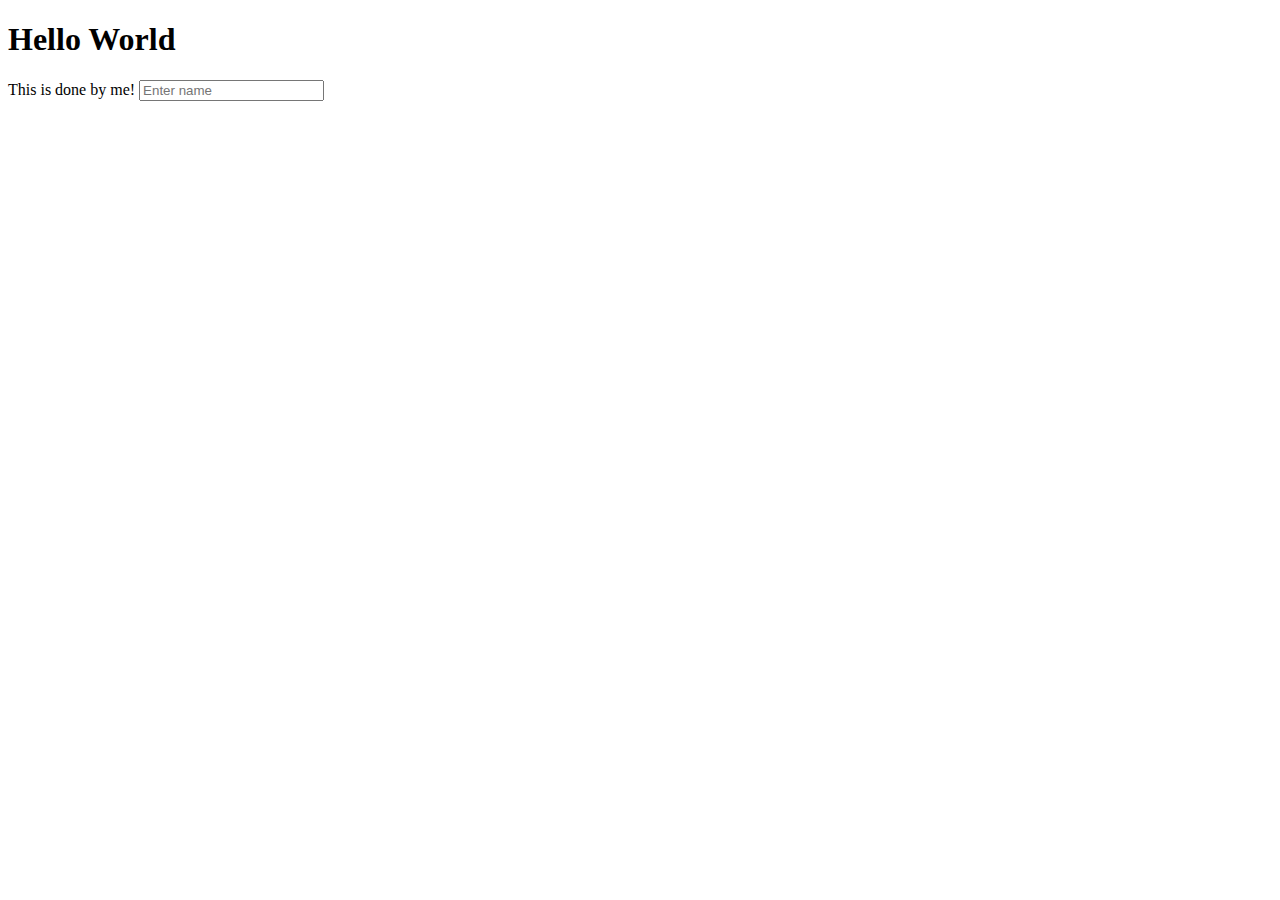
<file: index.html>
<!DOCTYPE html>
<html lang="en">
<head>
    <meta charset="UTF-8">
    <meta name="viewport" content="width=device-width, initial-scale=1.0">
    <title>My first website</title>
</head>
<body>
    <h1>Hello World</h1>
    <p1>This is done by me!</p1>
    <input type="password" placeholder="Enter name" required>

</body>
</html>
</file>
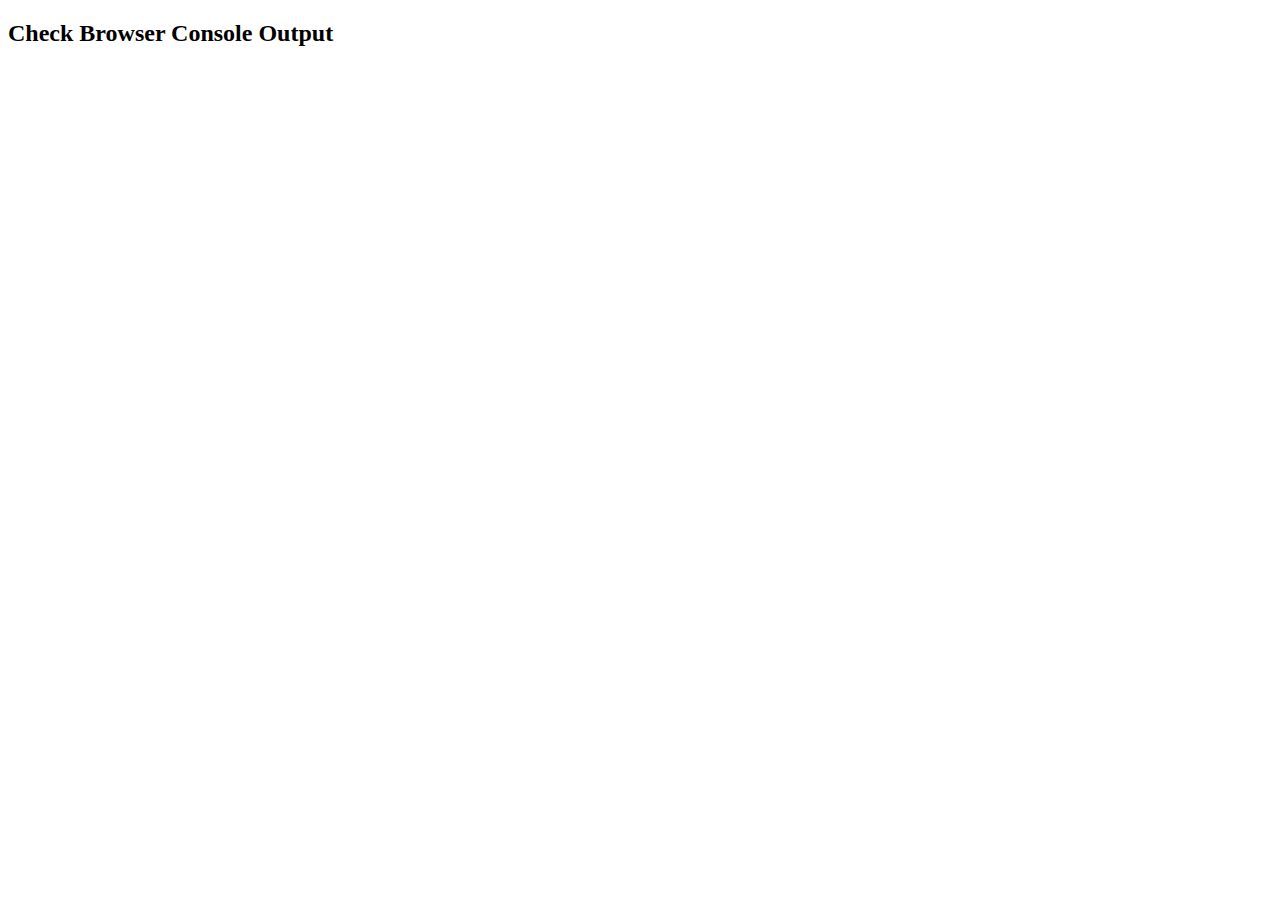
<file: js_practice.html>
<!DOCTYPE html>
<html>
<head>
    <title>Java Script Practice</title>
</head>
<body>
 
<h2>Check Browser Console Output</h2>
 
<script>
//Print a message to the console 
console.log("Print a message to the console ");
console.log("Hello World!");
console.log("...............-._.-...................");
// Variable Declaration and Assignment 
console.log("Variable Declaration and Assignment ");
let name="Swadhin";
let age=21;
console.log("My name is "+name+" and I am "+age+" years old.");
console.log("...............-._.-...................");
//Simple Arithmetic 
console.log("Simple Arithmetic ");
let num1=5;
let num2=21;
let sum=num1+num2;
console.log("The sum of "+num1+" and "+num2+" is "+sum);
console.log("...............-._.-...................");

// Checking Odd or Even 
console.log("Checking Odd or Even ");
let number=7;
if(number%2==0){
    console.log(number+" is even.");
}
else{
     console.log(number+" is odd.");
}
console.log("...............-._.-...................");

//Temperature Conversion 
console.log("Temperature Conversion ");
let celsius=25;
let fahrenheit=(celsius*9/5)+32;
console.log(celsius+"C is equal to "+fahrenheit+"F");
console.log("...............-._.-...................");

//Simple Calculator 
console.log("Simple Calculator ");
let numb1=10;
let numb2=5;
console.log("numb1: "+numb1);
console.log("numb2: "+numb2);
console.log("Addition: "+(numb1+numb2));
console.log("Substraction: "+(numb1-numb2));
console.log("Multiplication: "+(numb1*numb2));
console.log("Division: "+(numb1/numb2));
console.log("...............-._.-...................");

//Find Largest Number 
console.log("Find Largest Number ");
let n1=22;
let n2=15;
let n3=31;
if(n1>n2){
    if(n1>n3){
        console.log("Largest number is "+n1);
    }
    else{
         console.log("Largest number is "+n3);
    }
}
else{
     if(n2>n3){
        console.log("Largest number is "+n2);
    }
    else{
         console.log("Largest number is "+n3);
    }
}
console.log("...............-._.-...................");

//Loop through Numbers (1 to 10) 
console.log("##Loop through Numbers (1 to 10)##");

for(let i=1;i<=10;i++){
    console.log(i);
}
console.log("...............-._.-...................");

//Loop through Numbers (1 to 10) 
console.log("##Write a program to find the factorial of a number using a loop.##");
let num=5;
let fact=1;
for(i=2;i<=num;i++){
    fact=i*fact;
}
console.log("The factorial of "+num+" is "+fact);
console.log("...............-._.-...................");

//Reverse a String 
console.log("##Reverse a String .##");
let str="javaScript";
let reversed_str="";
console.log("Reversed string is: " +reversed_str);
for(let i=str.length-1;i>=0;i--){
    reversed_str+=str[i];
}
console.log("Reversed string is: " + reversed_str); 
console.log("...............-._.-...................");

//Sum of Array Elements 
console.log("##Sum of Array Elements ##");
let arr = [1, 2, 3, 4, 5]; 
let summ = 0; 
 
for (var i = 0; i < arr.length; i++) { 
  summ += arr[i]; 
} 
 
console.log("Sum of array elements: " + summ); 
console.log("...............-._.-...................");

//Prime Number Checker 
console.log("##Prime Number Checker ##");
var n = 28; 
let isPrime = true; 
 
for (let i = 2; i < num; i++) { 
  if (n % i === 0) { 
    isPrime = false; 
    break; 
  } 
} 
 
if (isPrime) { 
  console.log(n + " is a prime number."); 
} 
else { 
    console.log(n + " is not a prime number."); 
}
  
console.log("...............-._.-...................");

// Array Manipulation 
console.log("## Array Manipulation ##");
let arr1 = [1, 2, 3, 4, 5]; 
console.log("Normal array: " + arr1);
arr1.push(6); 
console.log("Modified array after pushing 6: " + arr1);
arr1.shift(); 
console.log("Modified array after removing first element: " + arr1); 
console.log("...............-._.-...................");

//Simple Object Example 
console.log("##Simple Object Example.##");
var person = { 
name: "Swadhin", 
age:21 
}; 
console.log("Name: " + person.name); 
console.log("Age: " + person.age); 
console.log("...............-._.-...................");

</script>
</script>
 
</body>
</html>
</file>
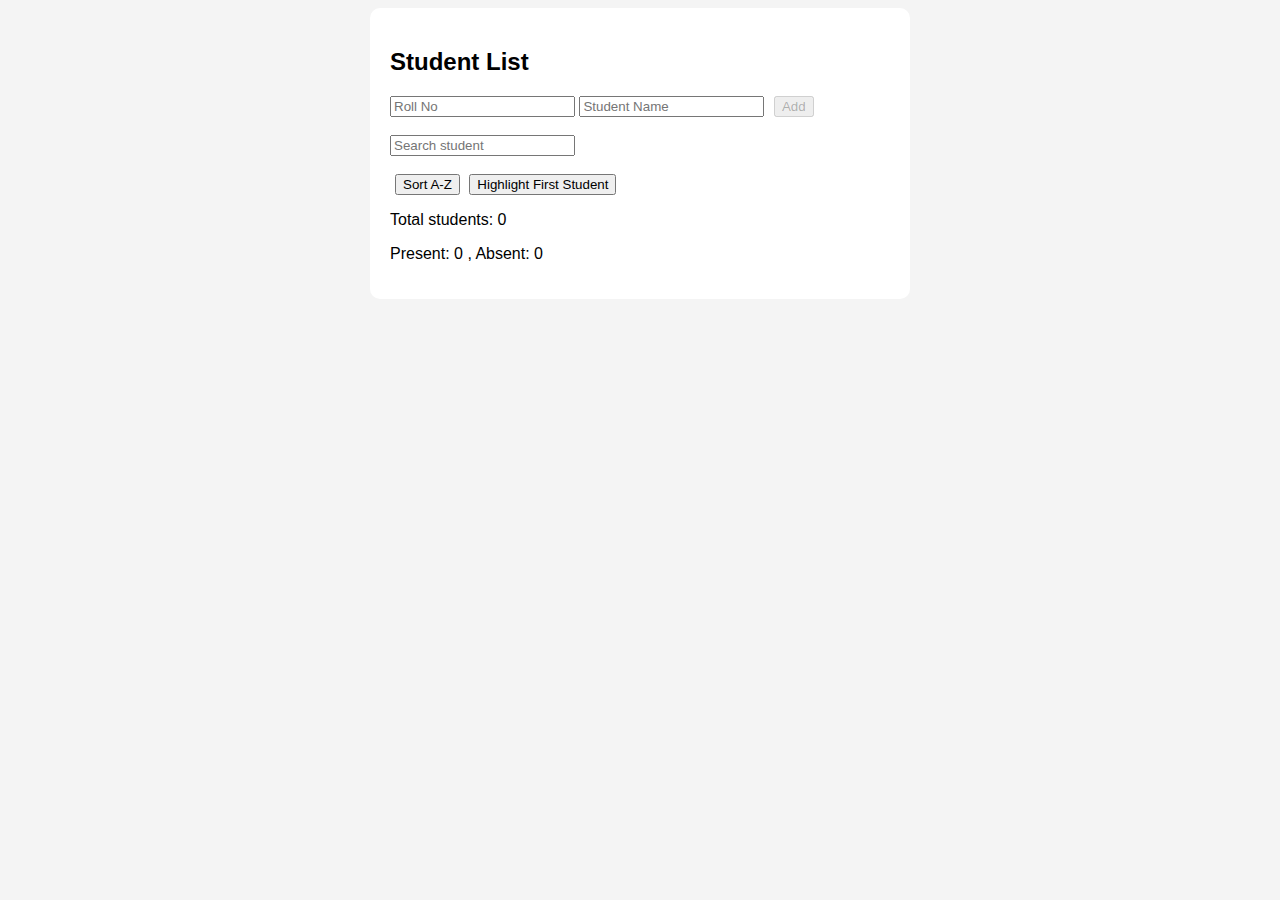
<file: js_task1_index.html>
<!DOCTYPE html>
<html>
<head>
<title>Student List Manager</title>

<link rel="stylesheet" href="js_task1_style.css">
</head>

<body>

<div class="container">

<h2>Student List</h2>

<input type="text" id="roll" placeholder="Roll No">
<input type="text" id="name" placeholder="Student Name">

<button id="addBtn" disabled>Add</button>

<br><br>

<input type="text" id="search" placeholder="Search student">

<br><br>

<button onclick="sortStudents()">Sort A-Z</button>
<button onclick="highlightFirst()">Highlight First Student</button>

<ul id="studentList"></ul>

<p id="total">Total students: 0</p>

<p id="attendance">Present: 0 , Absent: 0</p>
</div>

<script src="js_task1_control.js"></script>
</body>
</html>
</file>
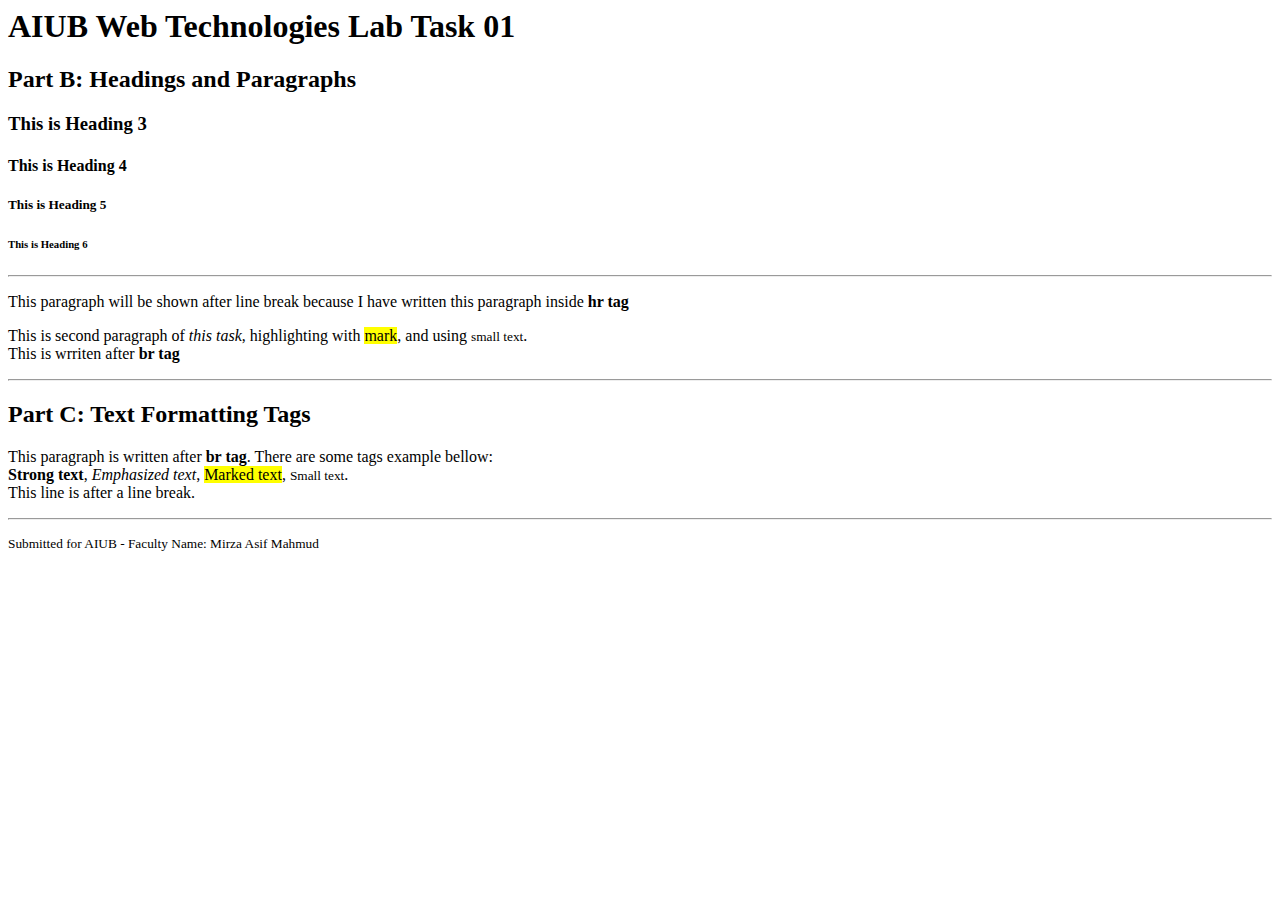
<file: Lt-1.html>
<!DOCTYPE html5>
<html lang="en">
<head>
    <!-- Page Title -->
    <title>Lab Task 01</title>
    <!-- Meta Information -->
    <meta charset="UTF-8">
    <meta name="description" content="AIUB Web Technologies Lab Task 01: Basic HTML Structure and Text Formatting">
</head>

<body>

    <!-- Main Heading Section -->
    <h1>AIUB Web Technologies Lab Task 01</h1>

    <!-- Other Headings h2-h6 -->
    <h2>Part B: Headings and Paragraphs</h2>
    <h3>This is Heading 3</h3>
    <h4>This is Heading 4</h4>
    <h5>This is Heading 5</h5>
    <h6>This is Heading 6</h6>

    <hr>

    <!-- Paragraph Section -->
    <p>
        This paragraph will be shown after line break because I have written this paragraph inside <strong> hr tag </strong> 
     
    </p>

    <p>
        This is second paragraph of <em>this task</em>, highlighting with <mark>mark</mark>,
        and using <small>small text</small>. <br>
        This is wrriten after <strong>br tag</strong>
    </p>

    <hr>

    <!-- Text Formatting Section -->
    <h2>Part C: Text Formatting Tags</h2>

    <p>
        This paragraph is written after <strong> br tag</strong>. There are some tags example bellow: <br>
        <strong>Strong text</strong>,
        <em>Emphasized text</em>,
        <mark>Marked text</mark>,
        <small>Small text</small>.
        <br>
        This line is after a line break.
    </p>

    <hr>

    <!-- Footer Section -->
    <p>
        <small>Submitted for AIUB - Faculty Name: Mirza Asif Mahmud</small>
    </p>

</body>
</html>
</file>
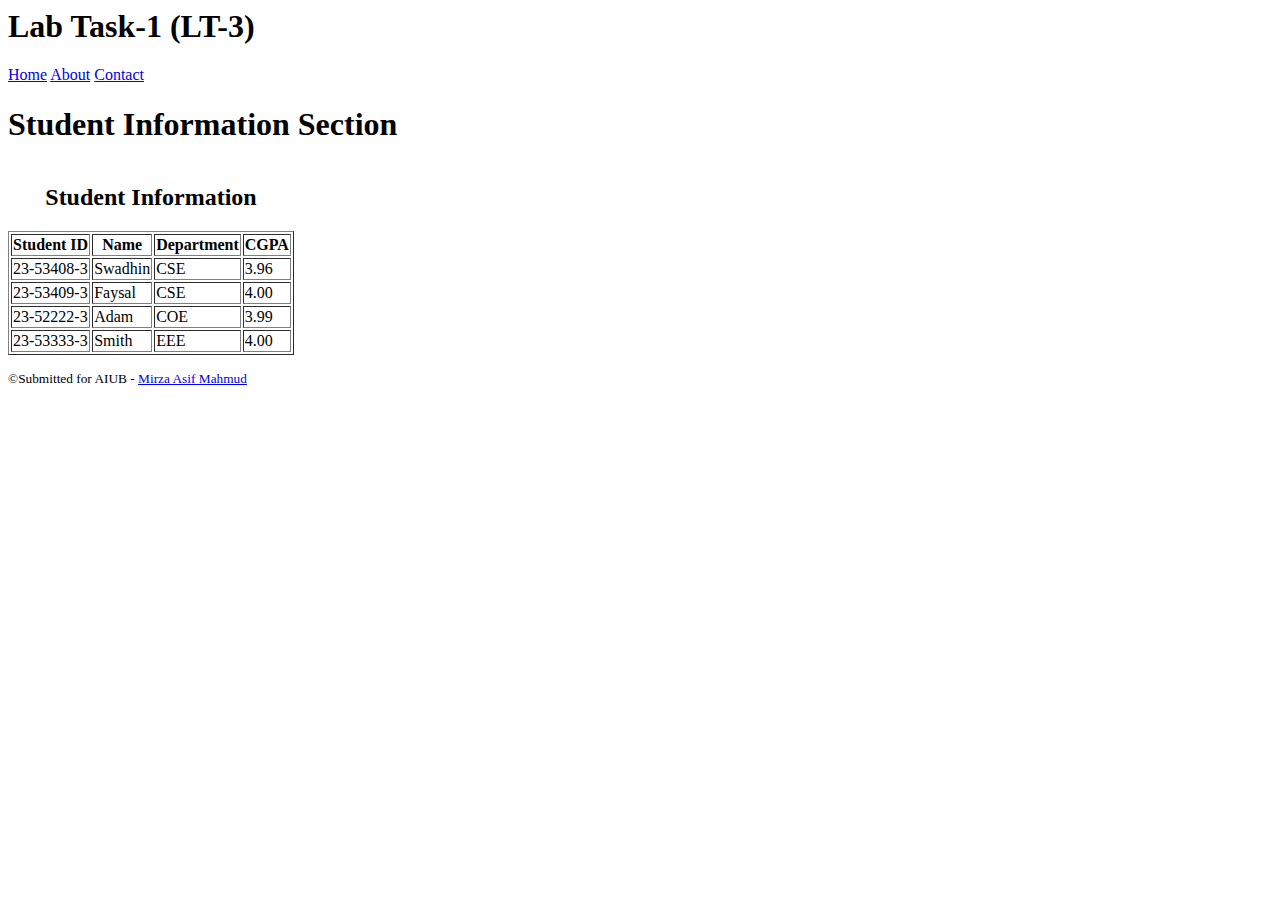
<file: Lt-3.html>
<!DOCTYPE html5>
<html>
<head>
    <meta charset="UTF-8">
    <meta name=""Description>
    <title>Lab Task-1</title>
</head>
<body>
    <header>
        <h1>Lab Task-1 (LT-3)</h1>
    </header>
   
    <nev>
            <a href="#">Home</a>
            <a href="#">About</a>    
            <a href="#">Contact</a>    
        </nev>
    
<main>
 
<section>
  <h1>Student Information Section</h1>
</section>

<table border="1px">
    <caption><h2>Student Information</h2></caption>
    <tr>
<th scope="col">Student ID</th>
<th scope="col">Name</th>
<th scope="col">Department</th>
<th scope="col">CGPA</th>
    </tr>
    <tr>
        <td>23-53408-3</td>
        <td>Swadhin</td>
        <td>CSE</td>
        <td>3.96</td>
    </tr>
    <tr>
        <td>23-53409-3</td>
        <td>Faysal</td>
        <td>CSE</td>
        <td>4.00</td>
    </tr>
    <tr>
         <td>23-52222-3</td>
        <td>Adam</td>
        <td>COE</td>
        <td>3.99</td>
    </tr>
    <tr>
        <td>23-53333-3</td>
        <td>Smith</td>
        <td>EEE</td>
        <td>4.00</td>
    </tr>
</table>
</main>

<footer>
 <p>
        <small>&copy;Submitted for AIUB - <a href="https://www.aiub.edu/faculty-list/faculty-profile?q=mirza.asif" title="Faculty List" target="_blank">Mirza Asif Mahmud</a></small>
 </p>
</footer>

</body>
</html>
</file>
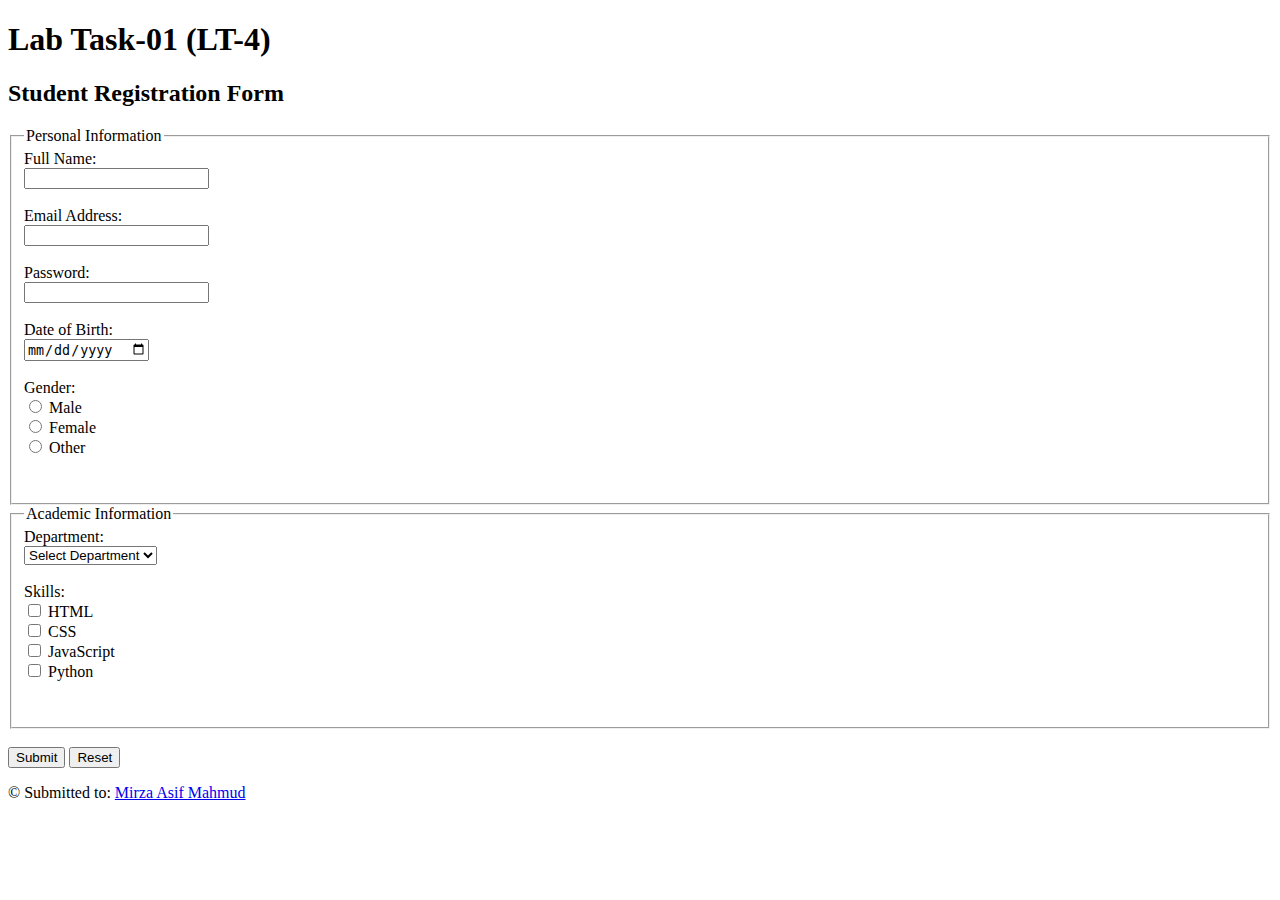
<file: Lt-4.html>
<!DOCTYPE html>
<html lang="en">
<head>
    <meta charset="UTF-8">
    <title>Lab Task-01</title>
</head>
<body>

  <header>
    <h1>Lab Task-01 (LT-4)</h1>
  </header>

  <main>

    <section>
      <h2>Student Registration Form</h2>

      <form action="#" method="post">

        <fieldset>
          <legend>Personal Information</legend>

          <label for="fullName">Full Name:</label><br>
          <input type="text" id="fullName" name="fullName" required>
          <br><br>

          <label for="email">Email Address:</label><br>
          <input type="email" id="email" name="email" required>
          <br><br>

          <label for="password">Password:</label><br>
          <input type="password" id="password" name="password" required>
          <br><br>

          <label for="dob">Date of Birth:</label><br>
          <input type="date" id="dob" name="dob" required>
          <br><br>

          <label>Gender:</label><br>
          <input type="radio" id="male" name="gender" value="Male" required>
          <label for="male">Male</label><br>
          <input type="radio" id="female" name="gender" value="Female" required>
          <label for="female">Female</label><br>
          <input type="radio" id="other" name="gender" value="Other" required>
          <label for="other">Other</label><br>
          <br><br>

        </fieldset>

        <fieldset>
          <legend>Academic Information</legend>

          <label for="department">Department:</label><br>
          <select id="department" name="department" required>
            <option value="">Select Department</option>
            <option value="CSE">CSE</option>
            <option value="EEE">EEE</option>
            <option value="COE">COE</option>
          </select>
          <br><br>

          <label>Skills:</label><br>
          <input type="checkbox" id="html" name="skills" value="HTML">
          <label for="html">HTML</label><br>

          <input type="checkbox" id="css" name="skills" value="CSS">
          <label for="css">CSS</label><br>

          <input type="checkbox" id="js" name="skills" value="JavaScript">
          <label for="js">JavaScript</label><br>

          <input type="checkbox" id="python" name="skills" value="Python">
          <label for="python">Python</label><br>
          <br><br>

        </fieldset>

         <br>
        <button type="submit">Submit</button>
        <button type="reset">Reset</button>
      </form>

    </section>

  </main>

  <footer>
    <p>&copy; Submitted to: <a href="https://www.aiub.edu/faculty-list/faculty-profile?q=mirza.asif" title="Faculty List" target="_blank">Mirza Asif Mahmud</a></p>
  </footer>

</body>
</html>
</file>
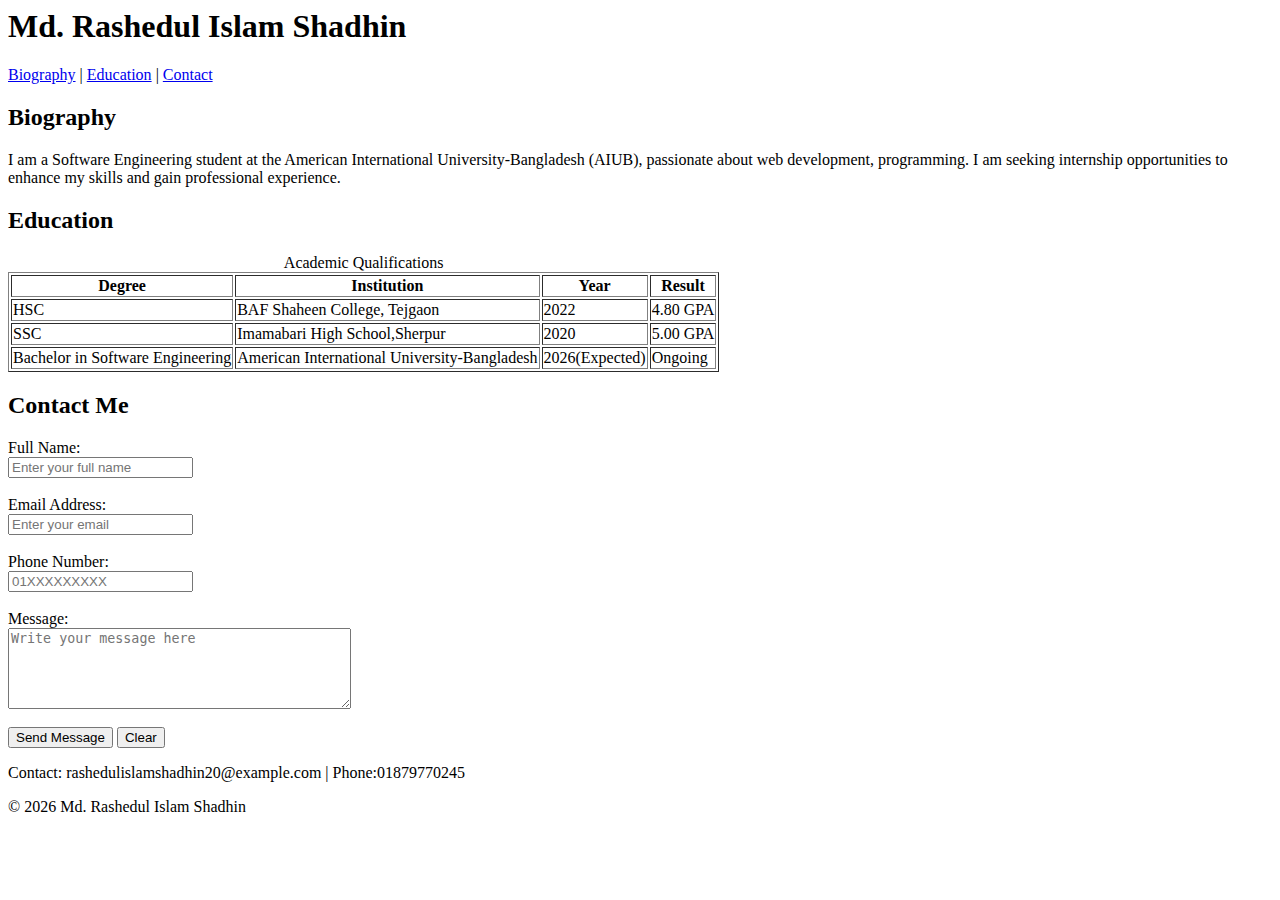
<file: Lt-5.html>
<!DOCTYPE html5>
<html>
    <head>
        <title>Lab Task-01</title>
        <meta charset="UTF-8">
        <meta name="description" content="Lab Task-01 for Web technology">
        <meta name="keywords" content="23-53408-3">
        <meta name="author" content="Md. Rashedul Islam Shadhin">
    </head>
<body>
    <header>
        <h1>Md. Rashedul Islam Shadhin</h1>
        <nev>
      <a href="#biograohy">Biography</a> |
      <a href="#education">Education</a> |
        <a href="#contact">Contact</a> 
        </nev>
    </header>

    <main>
        <section id="biography">
            <h2>Biography</h2> 
            
      <p>I am a Software Engineering student at the American International University-Bangladesh (AIUB),
         passionate about web development, programming. I am seeking internship opportunities to enhance my skills and gain professional experience.</p>        
        </section>

        <section id="educataion">
            <h2>Education</h2>  
             <table border="1"> 
              <caption>Academic Qualifications</caption>
        <thead>
          <tr>
            <th scope="col">Degree</th>
            <th scope="col">Institution</th>
            <th scope="col">Year</th>
            <th scope="col">Result</th>
          </tr>
        </thead>
        <tbody>
          <tr>
            <td>HSC</td>
            <td>BAF Shaheen College, Tejgaon</td>
            <td>2022</td>
            <td>4.80 GPA</td>
          </tr>
          <tr>
            <td>SSC</td>
            <td>Imamabari High School,Sherpur</td>
            <td>2020</td>
            <td>5.00 GPA</td>
          </tr>
          <tr>
            <td>Bachelor in Software Engineering</td>
            <td>American International University-Bangladesh</td>
            <td>2026(Expected)</td>
            <td>Ongoing</td>
          </tr>
        </tbody>
      </table>
    </section>        
<section id="contact">
    <h2>Contact Me</h2>
      <form action="#" method="post">

        <!-- Name -->
        <label for="name">Full Name:</label><br>
        <input type="text" id="name" name="name" placeholder="Enter your full name" required maxlength="50">
        <br><br>

        <label for="email">Email Address:</label><br>
        <input type="email" id="email" name="email" placeholder="Enter your email" required maxlength="50">
        <br><br>

        <label for="phone">Phone Number:</label><br>
        <input type="tel" id="phone" name="phone" placeholder="01XXXXXXXXX" pattern="01[35789][0-9]{8}" maxlength="11">
        <br><br>

        <label for="message">Message:</label><br>
        <textarea id="message" name="message" placeholder="Write your message here" required maxlength="500" rows="5" cols="40"></textarea>
        <br><br>

        <button type="submit">Send Message</button>
        <button type="reset">Clear</button>

      </form>
</section>
    </main>

    <footer>
    <p>Contact: rashedulislamshadhin20@example.com | Phone:01879770245</p>
    <p>&copy; 2026 Md. Rashedul Islam Shadhin</p>
  </footer>
</body>
</html>
</file>
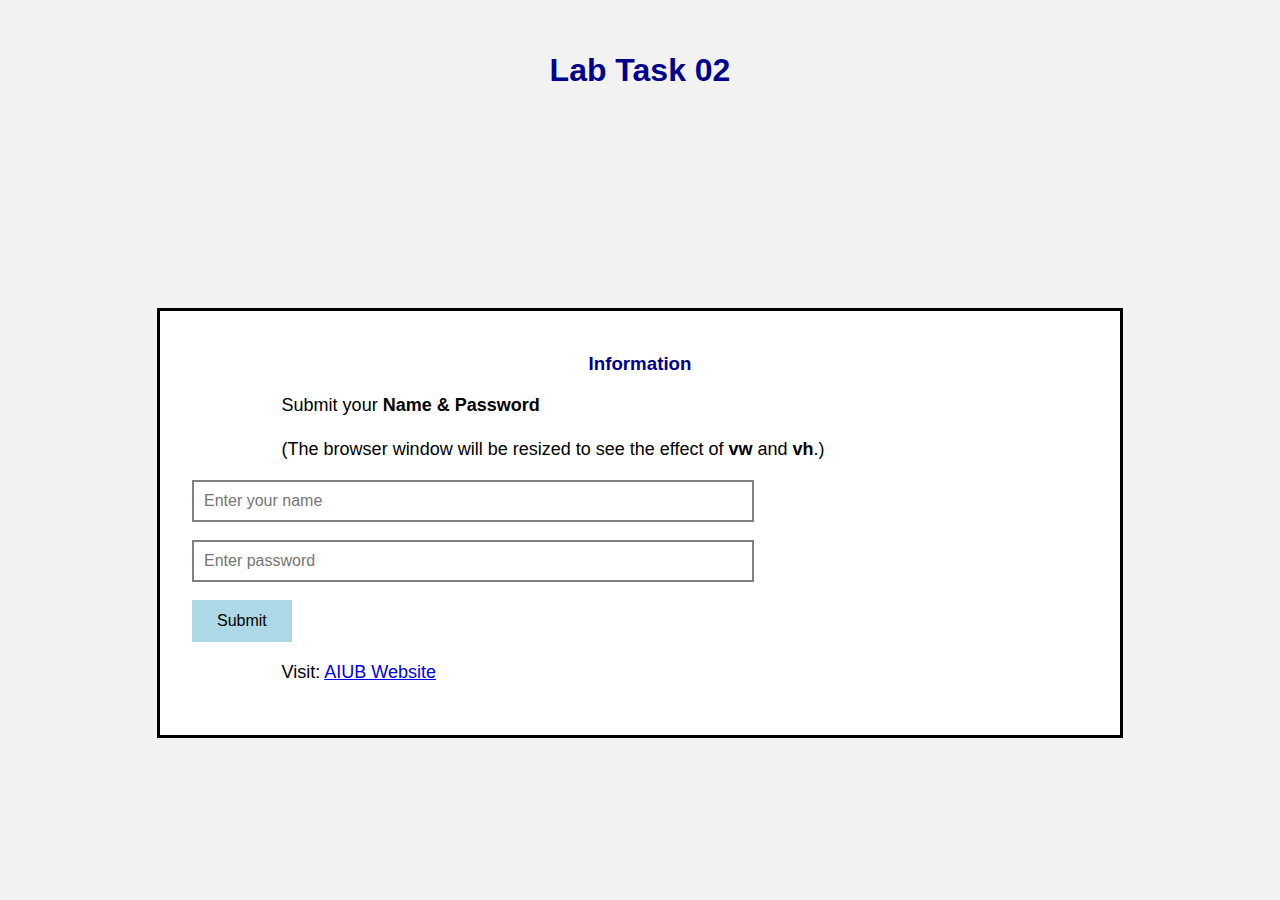
<file: Task2_Lt-2.html>
<!DOCTYPE html>
<html lang="en">
<head>
  <meta charset="UTF-8" />
  <meta name="viewport" content="width=device-width, initial-scale=1.0" />
  <title>Md. Rashedul Islam Shadhin</title>
  <link rel="stylesheet" href="style_Task2_Lt-2.css" />
</head>
<body>

  <header class="header">
    <h1>Lab Task 02</h1>
  </header>

  <section class="main">

    <div class="box">
      <h3>Information</h3>

      <p>
        Submit your 
        <b>Name & Password</b> 
      </p>

      <p>
       (The browser window will be resized to see the effect of <b>vw</b> and <b>vh</b>.)
      </p>

      <input type="text" placeholder="Enter your name" />
      <br><br>

      <input type="password" placeholder="Enter password" />
      <br><br>

      <button class="btn">Submit</button>

      <p>
        Visit:
        <a href="https://www.aiub.edu/" target="_blank">AIUB Website</a>
      </p>
    </div>

  </section>

</body>
</html>
</file>
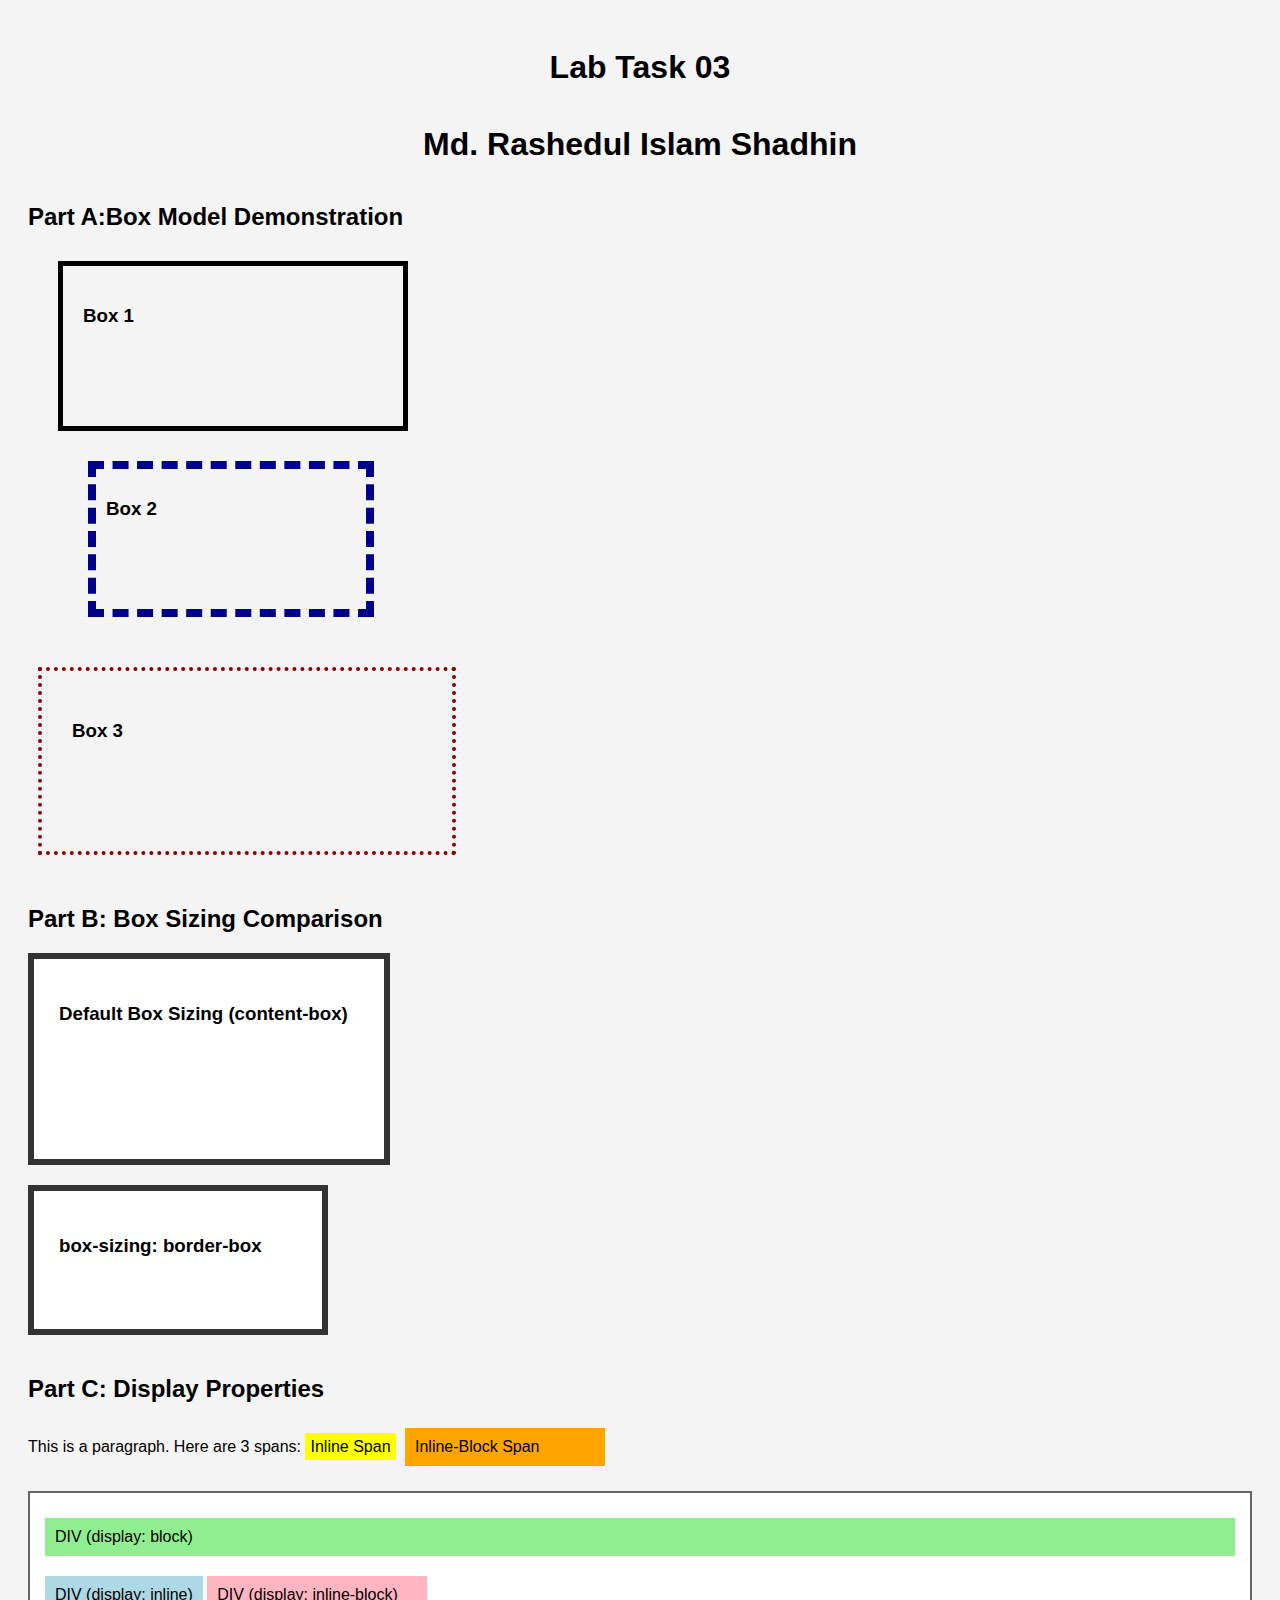
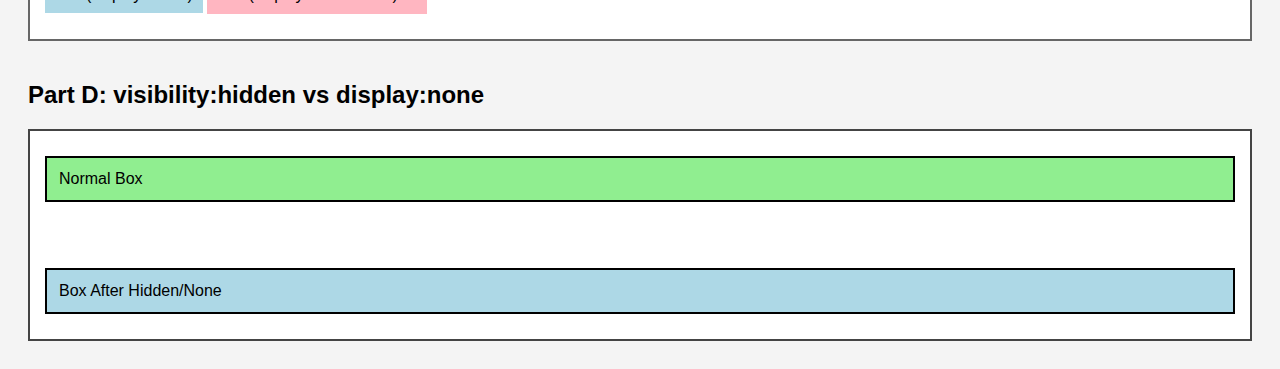
<file: Task3_Lt-3.html>
<!DOCTYPE html>
<html lang="en">
<head>
  <meta charset="UTF-8" />
  <meta name="viewport" content="width=device-width, initial-scale=1.0" />
  <title>Lab Task 03 - Box Model & Display</title>
  <link rel="stylesheet" href="style_Task2_Lt-3.css" />
</head>
<body>

  <h1>Lab Task 03</h1>
  <h1>Md. Rashedul Islam Shadhin</h1>

  <h2>Part A:Box Model Demonstration</h2>

  <div class="box1">
    <h3>Box 1</h3>
    
  </div>

  <div class="box2">
    <h3>Box 2</h3>
  </div>

  <div class="box3">
    <h3>Box 3</h3>
  
  </div>

  <h2>Part B: Box Sizing Comparison</h2>

  <div class="sizing default-sizing">
    <h3>Default Box Sizing (content-box)</h3>
    
  </div>

  <div class="sizing border-box-sizing">
    <h3>box-sizing: border-box</h3>
    
  </div>

  <h2>Part C: Display Properties</h2>

  <p>
    This is a paragraph. Here are 3 spans:
    <span class="span-inline">Inline Span</span>
    <span class="span-inline-block">Inline-Block Span</span>
    <span class="span-none">Span with display:none</span>
  </p>

  <div class="display-demo">
    <div class="d-block">DIV (display: block)</div>
    <div class="d-inline">DIV (display: inline)</div>
    <div class="d-inline-block">DIV (display: inline-block)</div>
    <div class="d-none">DIV (display: none)</div>
  </div>


  <h2>Part D: visibility:hidden vs display:none</h2>

  <div class="compare">
    <div class="visible-box">Normal Box</div>
    <div class="hidden-box">visibility: hidden</div>
    <div class="none-box">display: none</div>
    <div class="after-box">Box After Hidden/None</div>
  </div>

</body>
</html>
</file>
<file: js_task1_style.css>
body{
    font-family: Arial;
    background:#f4f4f4;
}

.container{
    width:500px;
    margin:auto;
    background:white;
    padding:20px;
    border-radius:10px;
}

li{
    padding:8px;
    margin:5px 0;
    border:1px solid #ccc;
    display:flex;
    justify-content:space-between;
    align-items:center;
}

.present{
    background:#c8f7c5;
}

.highlight{
    border:3px solid orange;
}

button{
    margin-left:5px;
}
</file>
<file: style_Task2_Lt-2.css>
h1,h3{
  text-align: center;
  color: darkblue;
  margin: 10px 0;
}

html {
  font-size: 16px;
}

body {
  font-family: Arial, sans-serif;
  background-color: #f2f2f2;
  margin: 0;
  padding: 2rem;
}


.header {
  height: 20vh; 
  padding: 10px;
}


.box {
  width: 70vw; 
  background-color: white;
  border: 3px solid black;
  padding: 2em; 
  margin: 2cm auto; 
}


div p {
  font-size: 18px; 
  width: 80%;
  margin: 1rem auto;
  line-height: 1.6;
}


input[type="text"] {
  width: 60%;
  padding: 10px;
  font-size: 1rem;
  border: 2px solid gray;
}

input[type="password"] {
  width: 60%;
  padding: 10px;
  font-size: 1rem;
  border: 2px solid gray;
}


.btn:hover {
  background-color: darkblue;
  color: white;
}

.btn:active {
background-color: black;
 color:white;
}

input:focus {
  border-color: blue;
 outline:none;
}

a:hover {
  color: red;
  text-decoration: underline;
}

a.active{
    color:aqua;
}

.btn {
  padding: 12px 25px;
  font-size: 1rem;
  border: none;
  background-color: lightblue;
  cursor: pointer;
}
</file>
<file: style_Task2_Lt-3.css>
body {
  font-family: Arial, sans-serif;
  padding: 20px;
  background-color: #f4f4f4;
}

h1 {
  text-align: center;
  margin-bottom: 40px;
}

h2 {
  margin-top: 40px;
  color: black;
}

.box {
  background-color: white;
  margin-bottom: 20px;
}

.box1 {
  width: 300px;
  height: 120px;
  padding: 20px;
  border: 5px solid black;
  margin: 30px;
}

.box2 {
  width: 250px;
  height: 120px;
  padding: 10px;
  border: 8px dashed darkblue;
  margin: 10px 60px;
}

.box3 {
  width: 350px;
  height: 120px;
  padding: 30px;
  border: 4px dotted darkred;
  margin: 50px 10px;
}


.sizing {
  width: 300px;
  height: 150px;
  padding: 25px;
  border: 6px solid #333;
  background-color: white;
  margin: 20px 0;
}

.default-sizing {

  box-sizing: content-box;
}

.border-box-sizing {
  box-sizing: border-box;
}

.display-demo {
  margin-top: 20px;
  padding: 15px;
  border: 2px solid #666;
  background-color: white;
}


.d-block {
  display: block;
  background-color: lightgreen;
  padding: 10px;
  margin: 10px 0;
}

.d-inline {
  display: inline;
  background-color: lightblue;
  padding: 10px;
  margin: 10px 0; 
}
.d-inline-block {
  display: inline-block;
  background-color: lightpink;
  padding: 10px;
  margin: 10px 0;
  width: 200px;
}

.d-none {
  display: none;
}


.span-inline {
  display: inline;
  background-color: yellow;
  padding: 5px;
}

.span-inline-block {
  display: inline-block;
  background-color: orange;
  padding: 10px;
  margin: 5px;
  width: 180px;
}

.span-none {
  display: none;
}

.compare {
  margin-top: 20px;
  padding: 15px;
  border: 2px solid #444;
  background-color: white;
}

.compare div {
  padding: 12px;
  margin: 10px 0;
  border: 2px solid black;
}

.visible-box {
  background-color: lightgreen;
}

.hidden-box {
  background-color: lightyellow;
  visibility: hidden;
}

.none-box {
  background-color: lightcoral;
  display: none;
}

.after-box {
  background-color: lightblue;
}
</file>
